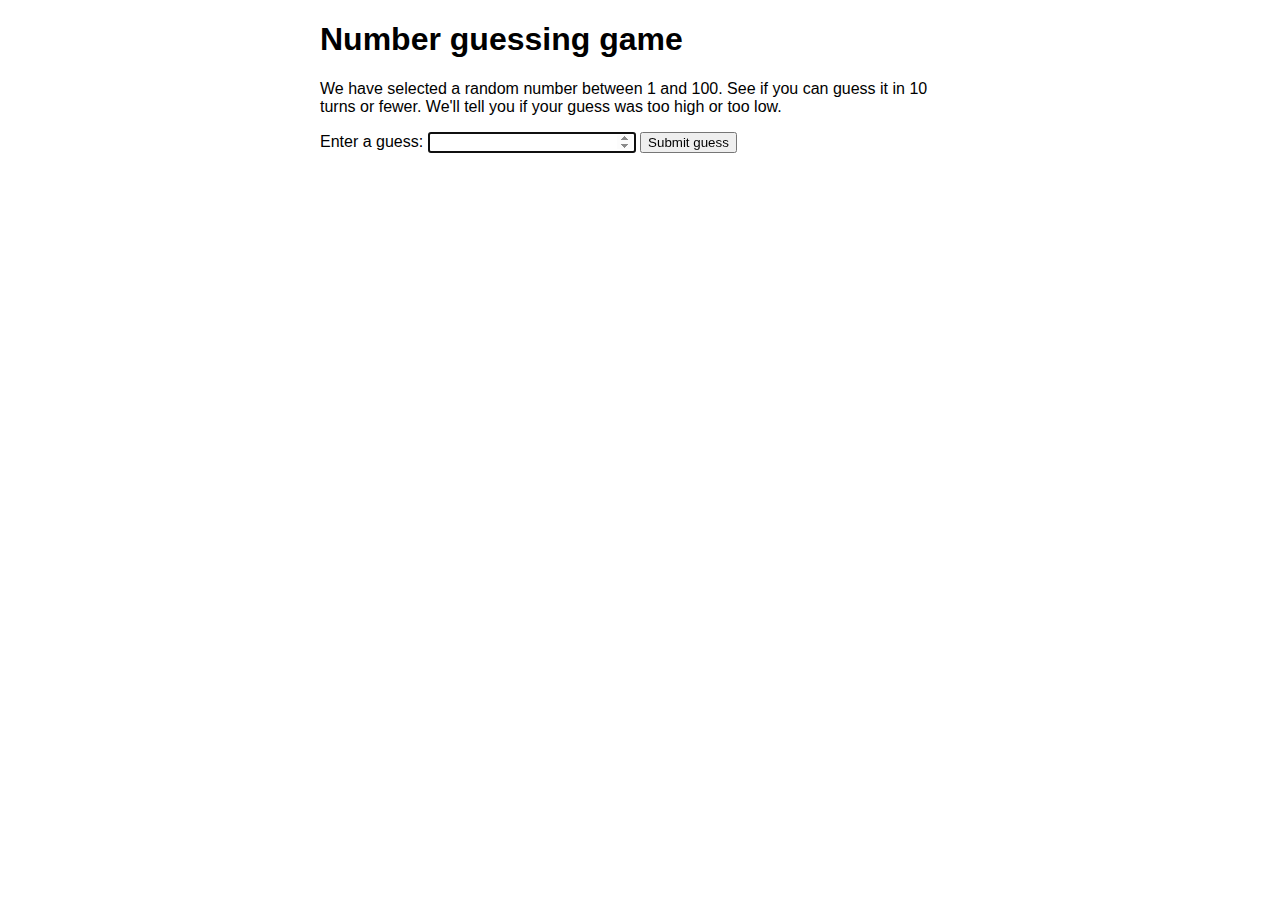
<file: numbers-game/numbers.html>
<!DOCTYPE html>
<html lang="en-us">
  <head>
    <meta charset="utf-8">

    <title>Number guessing game</title>

    <style>
      html {
        font-family: sans-serif;
      }

      body {
        width: 50%;
        max-width: 800px;
        min-width: 480px;
        margin: 0 auto;
      }
      
      .form input[type="number"] {
        width: 200px;
      }

      .lastResult {
        color: white;
        padding: 3px;
      }
    </style>
  </head>

  <body>
    <h1>Number guessing game</h1>

    <p>We have selected a random number between 1 and 100. See if you can guess it in 10 turns or fewer. We'll tell you if your guess was too high or too low.</p>

    <div class="form">
      <label for="guessField">Enter a guess: </label>
      <input type="number" min="1" max="100" required id="guessField" class="guessField">
      <input type="submit" value="Submit guess" class="guessSubmit">
    </div>

    <div class="resultParas">
      <p class="guesses"></p>
      <p class="lastResult"></p>
      <p class="lowOrHi"></p>
    </div>

    <script>

     let randomNumber = Math.floor(Math.random() * 100) + 1;

const guesses = document.querySelector('.guesses');
const lastResult = document.querySelector('.lastResult');
const lowOrHi = document.querySelector('.lowOrHi');

const guessSubmit = document.querySelector('.guessSubmit');
const guessField = document.querySelector('.guessField');

let guessCount = 1;
let resetButton;
guessField.focus();

function checkGuess() {
  const userGuess = Number(guessField.value);
  if (guessCount === 1) {
    guesses.textContent = 'Previous guesses: ';
  }
  guesses.textContent += `${userGuess} `;

  if (userGuess === randomNumber) {
    lastResult.textContent = 'Congratulations! You got it right!';
    lastResult.style.backgroundColor = 'green';
    lowOrHi.textContent = '';
    setGameOver();
  } else if (guessCount === 10) {
    lastResult.textContent = '!!!GAME OVER!!!';
    lowOrHi.textContent = '';
    setGameOver();
  } else {
    lastResult.textContent = 'Wrong!';
    lastResult.style.backgroundColor = 'red';
    if (userGuess < randomNumber) {
      lowOrHi.textContent = 'Last guess was too low!';
    } else if (userGuess > randomNumber) {
      lowOrHi.textContent = 'Last guess was too high!';
    }
  }

  guessCount++;
  guessField.value = '';
  guessField.focus();
}

guessSubmit.addEventListener('click', checkGuess);

function setGameOver() {
  guessField.disabled = true;
  guessSubmit.disabled = true;
  resetButton = document.createElement('button');
  resetButton.textContent = 'Start new game';
  document.body.append(resetButton);
  resetButton.addEventListener('click', resetGame);
}

function resetGame() {
  guessCount = 1;

  const resetParas = document.querySelectorAll('.resultParas p');
  for (const resetPara of resetParas) {
    resetPara.textContent = '';
  }

  resetButton.parentNode.removeChild(resetButton);

  guessField.disabled = false;
  guessSubmit.disabled = false;
  guessField.value = '';
  guessField.focus();

  lastResult.style.backgroundColor = 'white';

  randomNumber = Math.floor(Math.random() * 100) + 1;
}

    </script>
  </body>
</html>
</file>
